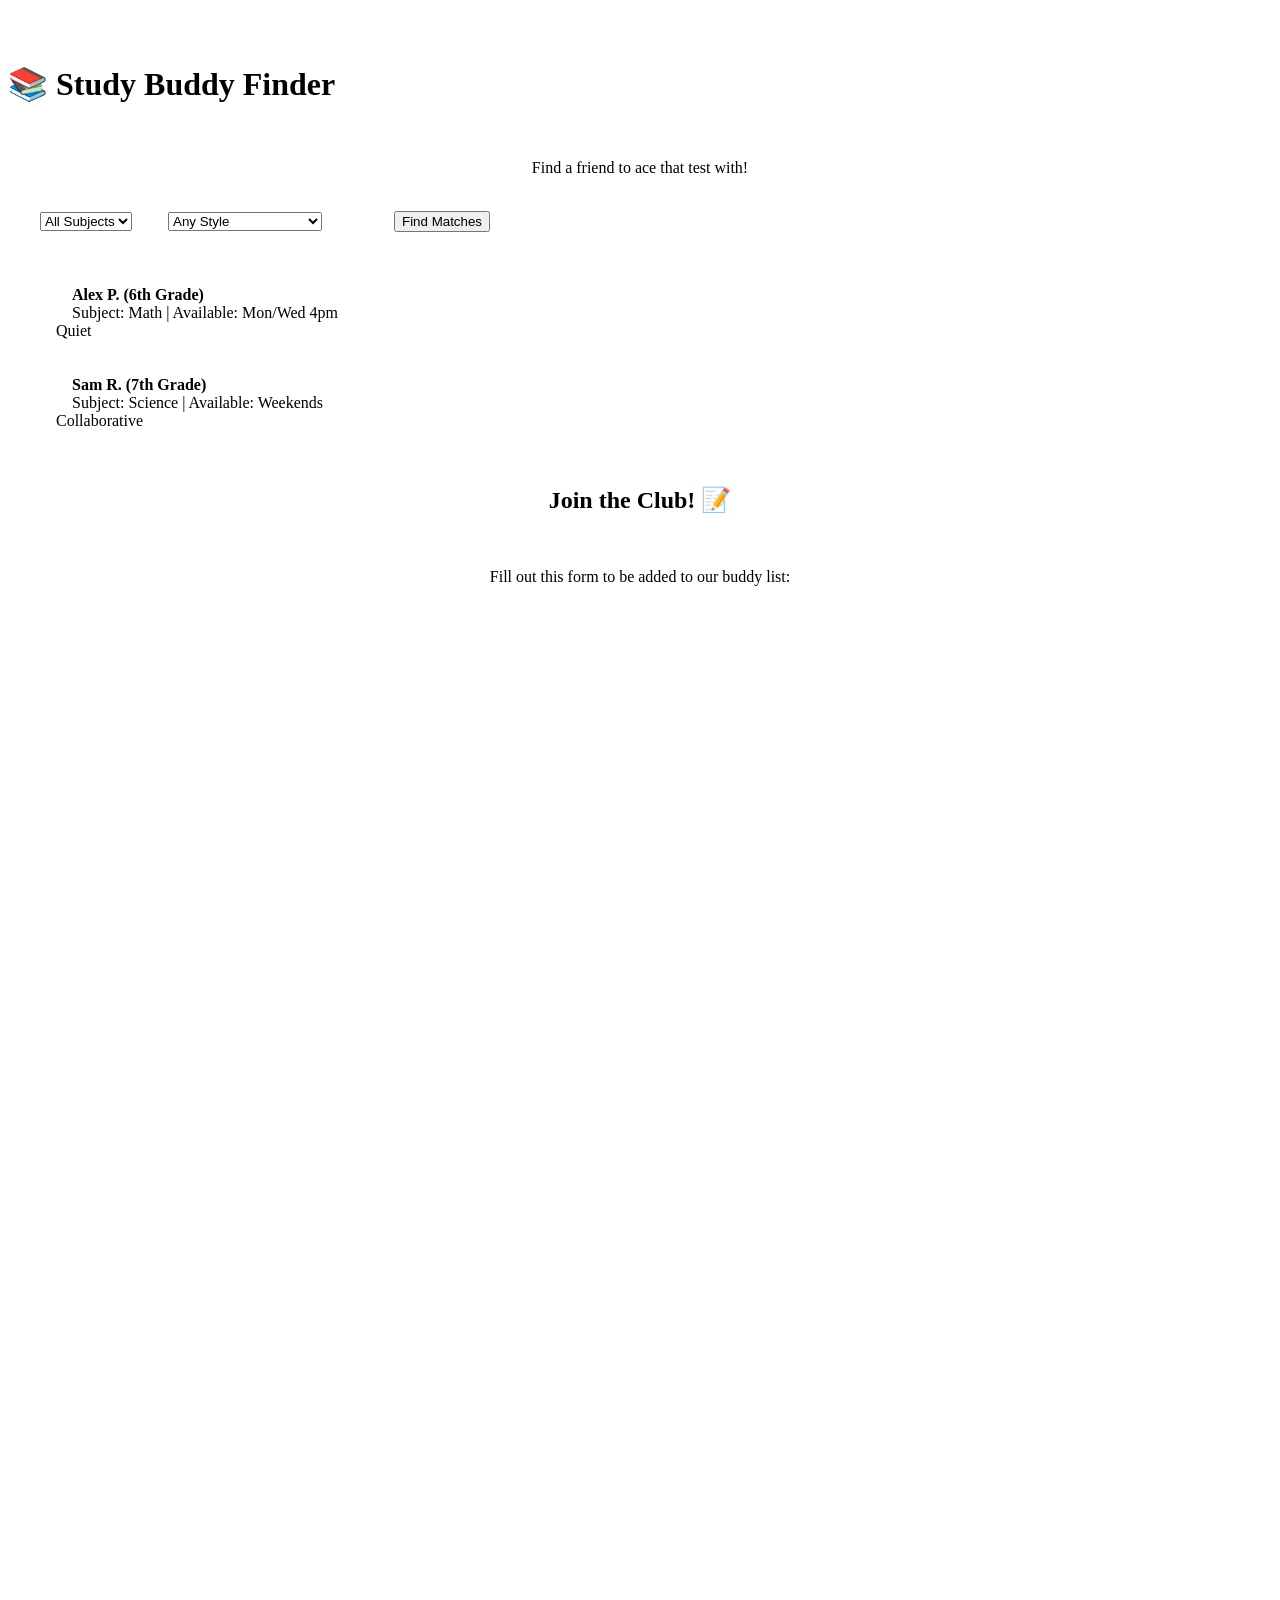
<file: study-buddy.html>
<!DOCTYPE html>
<html lang="en">
  <head>
        
    <meta charset="UTF-8" />
        
    <meta name="viewport" content="width=device-width, initial-scale=1.0" />
        
    <title>Find a Study Buddy!</title>
        
    <style>
              body { font-family: 'Segoe UI', Tahoma, Geneva, Verdana, sans-serif; background-color: #f0f9ff; color: #333; padding: 20px; }
              .container { max-width: 800px; margin: auto; background: white; padding: 30px; border-radius: 15px; box-shadow: 0 4px 15px rgba(0,0,0,0.1); }
              h1 { color: #2563eb; text-align: center; }
              .filter-section { display: flex; gap: 10px; flex-wrap: wrap; margin-bottom: 20px; background: #e0f2fe; padding: 15px; border-radius: 10px; }
              select { padding: 8px; border-radius: 5px; border: 1px solid #bae6fd; }
              .buddy-card { border: 2px solid #e2e8f0; padding: 15px; border-radius: 10px; margin-bottom: 10px; display: flex; justify-content: space-between; align-items: center; transition: 0.3s; }
              .buddy-card:hover { border-color: #3b82f6; background-color: #f8fafc; }
              .style-tag { background: #dcfce7; color: #166534; padding: 4px 8px; border-radius: 5px; font-size: 0.8em; font-weight: bold; }
              .btn { background: #2563eb; color: white; border: none; padding: 10px 15px; border-radius: 5px; cursor: pointer; }
          
    </style>
  </head>
  <body>
    <div class="container">
          
      <h1>📚 Study Buddy Finder</h1>
          
      <p style="text-align: center">Find a friend to ace that test with!</p>

          
      <div class="filter-section">
                <select id="subjectFilter">
                      
          <option value="all">All Subjects</option>
                      
          <option value="math">Math</option>
                      
          <option value="science">Science</option>
                      
          <option value="history">History</option>
                  
        </select>

                <select id="styleFilter">
                      
          <option value="all">Any Style</option>
                      
          <option value="quiet">Quiet (Silent Focus)</option>
                      
          <option value="collaborative">Collaborative (Talking)</option>
                      
          <option value="group">Group Project</option>
                  
        </select>
                         <button class="btn" onclick="filterBuddies()">
          Find Matches
        </button>
            
      </div>

          
      <div id="buddyList">
                
        <div class="buddy-card" data-subject="math" data-style="quiet">
                      
          <div>
                            <strong>Alex P. (6th Grade)</strong><br />
                            <span>Subject: Math | Available: Mon/Wed 4pm</span>
                        
          </div>
                      <span class="style-tag">Quiet</span>         
        </div>

                
        <div
          class="buddy-card"
          data-subject="science"
          data-style="collaborative"
        >
                      
          <div>
                            <strong>Sam R. (7th Grade)</strong><br />
                            <span>Subject: Science | Available: Weekends</span>
                        
          </div>
                      <span class="style-tag">Collaborative</span>         
        </div>
            
      </div>
    </div>
    <div style="margin-bottom: 40px; text-align: center">
          
      <h2>Join the Club! 📝</h2>
          
      <p>Fill out this form to be added to our buddy list:</p>
               <iframe
        src="https://docs.google.com/forms/d/e/1FAIpQLSeMu2YCe99GbZy3Fin0Dp3nbdeV7nZCgRby3W7oGakbCK4k8g/viewform?embedded=true"
        width="640"
        height="1467"
        frameborder="0"
        marginheight="0"
        marginwidth="0"
        >Loading…</iframe
      >
    </div>

    <script>
      function filterBuddies() {
        const sub = document.getElementById("subjectFilter").value;
        const style = document.getElementById("styleFilter").value;
        const cards = document.querySelectorAll(".buddy-card");

        cards.forEach((card) => {
          const matchSub =
            sub === "all" || card.getAttribute("data-subject") === sub;
          const matchStyle =
            style === "all" || card.getAttribute("data-style") === style;
          card.style.display = matchSub && matchStyle ? "flex" : "none";
        });
      }
    </script>
  </body>
</html>
</file>
